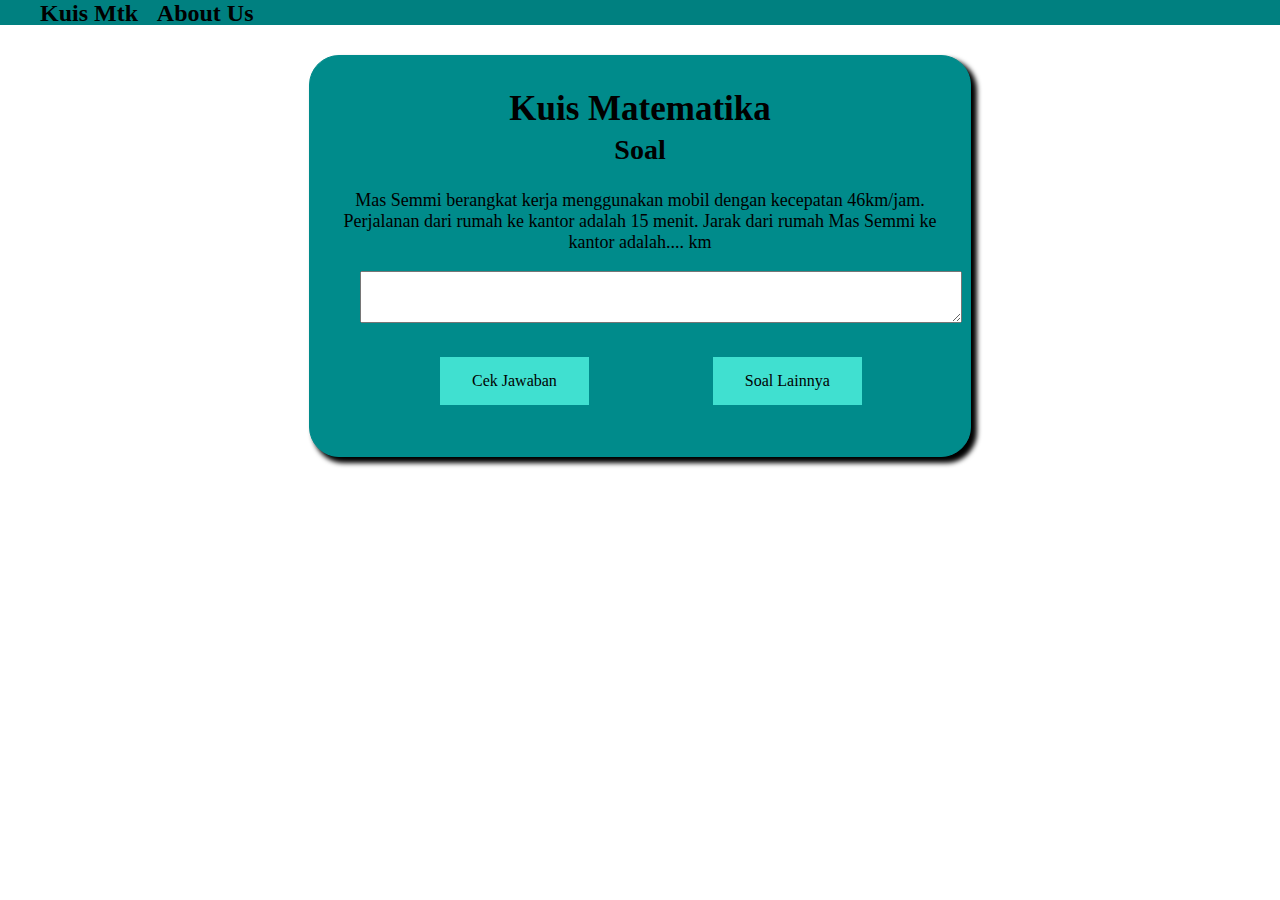
<file: index.html>
<!DOCTYPE html>
<html>
<head>
    <link href="style.css" type="text/css" rel="stylesheet">
    <title>kuis</title>
    <section id="navbar">
        <ul>
            <li><a href="index.html"><b>Kuis Mtk</b></a></li>
            <li><a href="index2.html"><b>About Us</b></a></li>
        </ul>
    </section>
</head>
<body>
    <div class="card">
        <h1><a>Kuis Matematika</a></h1>
        <h2>Soal</h2>
        <p id = "question">Lorem ipsum dolor sit amet consectetur adipisicing elit. Similique, soluta aut explicabo eum at eveniet facere ipsam sunt quam labore tempore mollitia deleniti porro aliquid impedit in ut? Excepturi, mollitia.</p>
            <div>
                <textarea class="kotakJawaban" id = "answer"></textarea>
            </div>
        <button class="button" id="checkAnswer">Cek Jawaban</button>
        <button class="button"  onClick="window.location.reload();">Soal Lainnya</button>
    </div>
    <div>
    </div>
    <script src="index.js"></script>
</body>
</html>
</file>
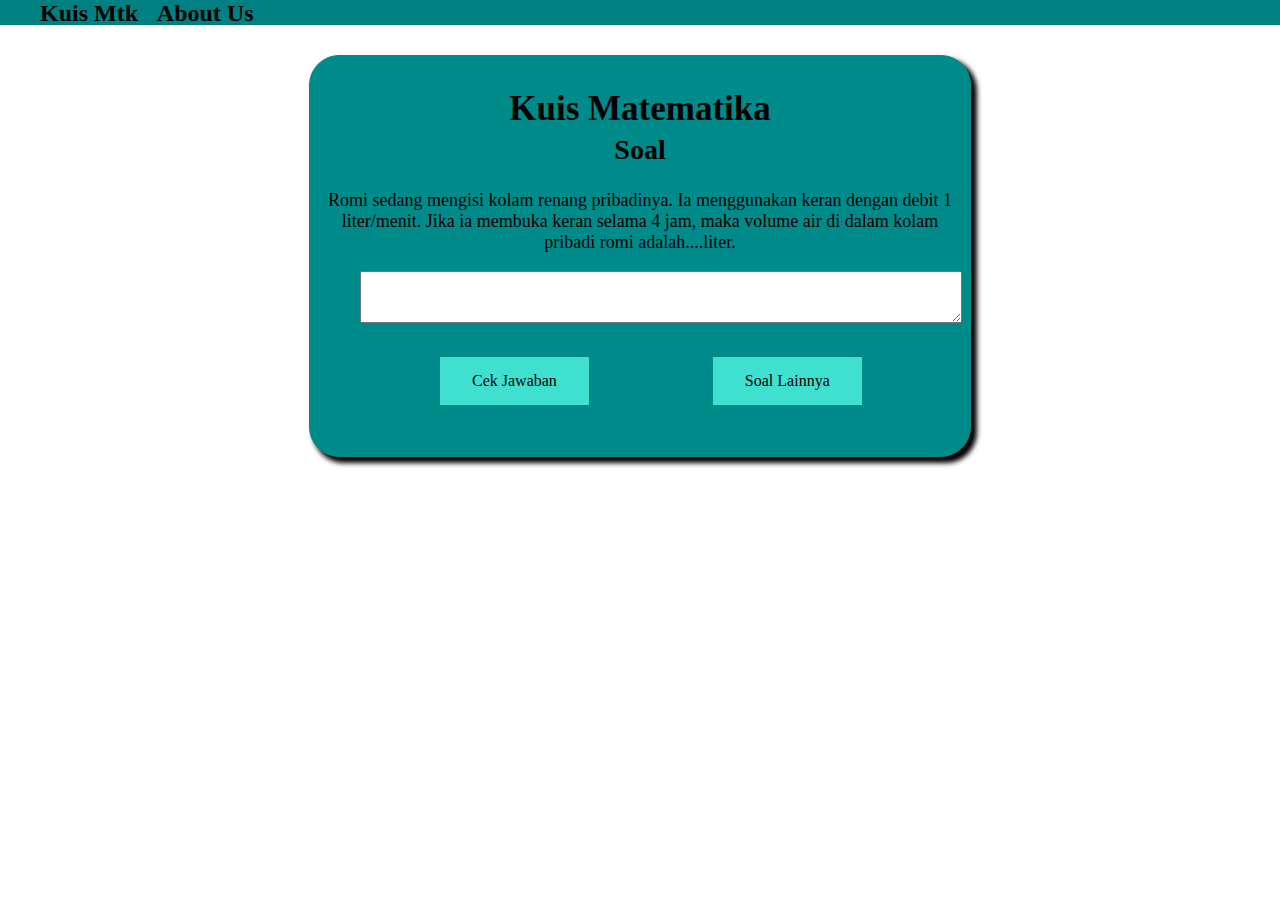
<file: index1.html>
<!DOCTYPE html>
<html>
<head>
    <link href="style.css" type="text/css" rel="stylesheet">
    <title>kuis</title>
    <section id="navbar">
        <ul>
            <li><a href="index1.html"><b>Kuis Mtk</b></a></li>
            <li><a href="index2.html"><b>About Us</b></a></li>
        </ul>
    </section>
</head>
<body>
    <div class="card">
        <h1><a>Kuis Matematika</a></h1>
        <h2>Soal</h2>
        <p id = "question">Lorem ipsum dolor sit amet consectetur adipisicing elit. Similique, soluta aut explicabo eum at eveniet facere ipsam sunt quam labore tempore mollitia deleniti porro aliquid impedit in ut? Excepturi, mollitia.</p>
            <div>
                <textarea class="kotakJawaban" id = "answer"></textarea>
            </div>
        <button class="button" id="checkAnswer">Cek Jawaban</button>
        <button class="button"  onClick="window.location.reload();">Soal Lainnya</button>
    </div>
    <div>
    </div>
    <script src="index.js"></script>
</body>
</html>
</file>
<file: style.css>
body {
    background-image: url('https://image.freepik.com/free-vector/pattern-about-education_1284-681.jpg');
    background-repeat: repeat;
    padding: 0px;
    margin: 0px;
}

h1 {
    text-align: center;
    font-family: cursive;
    font-size: 35px;
    font-stretch: condensed;
    margin-bottom: 0px;
}

h2 {
    text-align: center;
    font-family: cursive;
    font-size: 28px;
    margin-top: 5px;
}

p {
    text-align: center;
    font-family: cursive;
    font-size: 18px;
}

#navbar ul li{
    list-style: none;
    display: inline-block;
    font-size: 24px;
    width: 4.7em;
    height: 1em;
    font-family: cursive;
}

#navbar {
    background-color: teal;
}

#navbar ul{
    margin: 0;
}

a {
    color: black;
    text-decoration: black;

}

a:hover {
    color: crimson;
}
.card {
    border: 1px solid darkcyan;
    background-color: darkcyan;
    width: 450px;
    height: 380px;
    margin: auto;
    width: 50%;
    padding: 10px;
    margin-top: 30px;
    border-radius: 30px;
    box-shadow: 5px 5px 5px 1px black;
}

.button {
    background-color: turquoise;
    border: white;
    color: black;
    padding: 15px 32px;
    text-align: center;
    text-decoration: none;
    font-family: cursive;
    font-size: 16px;
    margin-top: 30px;
    margin-left: 120px;
  }

.kotakJawaban {
    padding: 0px;
    margin-left: 40px;
    margin-right: 50px;
    width: 600px;
    height: 50px;
    font-size: 15px;
}

.center {
    display: block;
    margin-left: auto;
    margin-right: auto;
    width: 50%;
}
</file>
